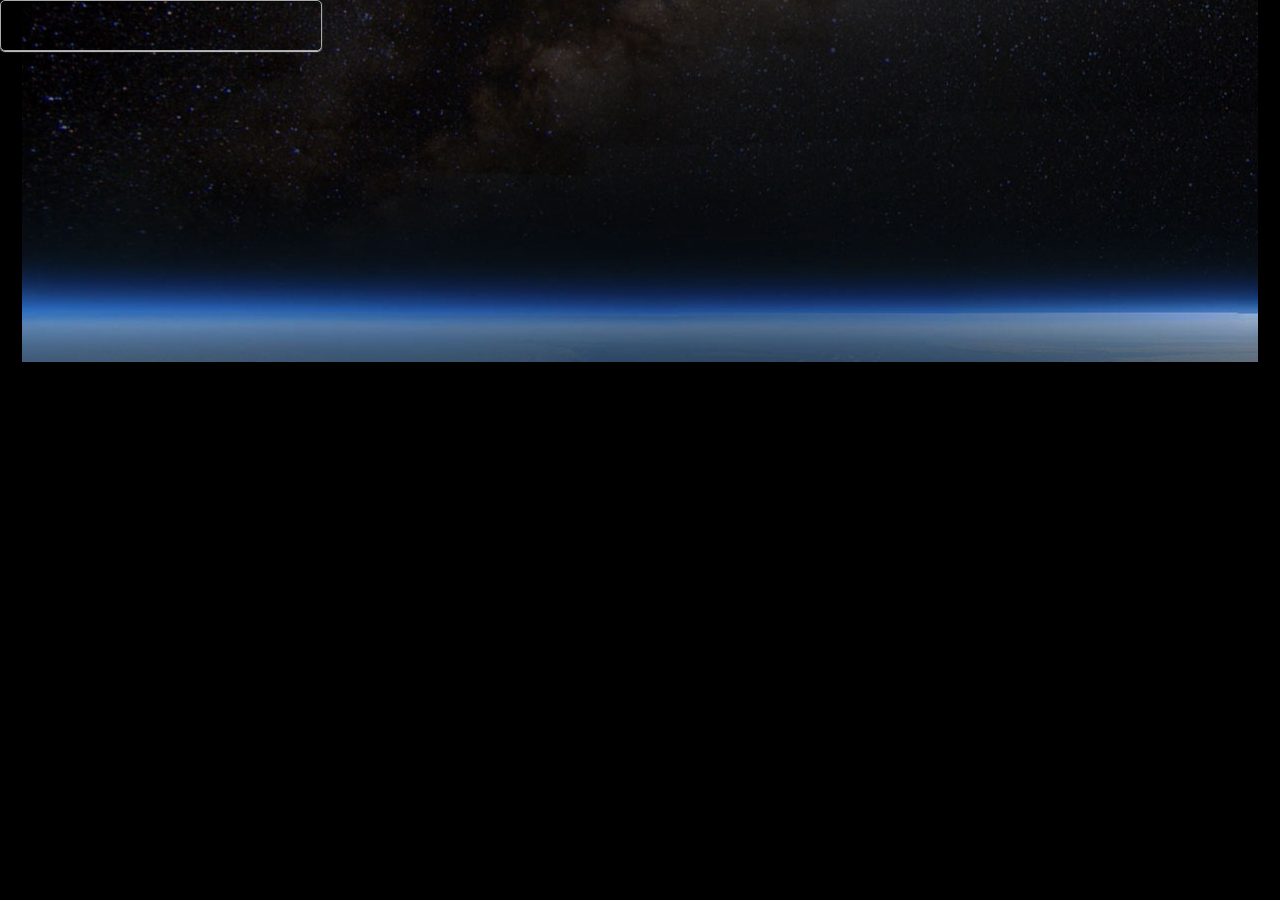
<file: game_v1/events_test.html>
<!DOCTYPE html>
<html>
<head>
    <link rel="shortcut icon" type="image/png" href="favicon.png"/>
    <script src="http://code.jquery.com/jquery-1.11.0.min.js"></script>
    <script src="lib/crafty-min.js"></script>
    <script src="src/events_data.js"></script>
    <title>Space Rocks!</title>
    <script>
    </script>
    <style type="text/css" media="screen">
        body {
            background: #000 url('assets/Background2.jpg') no-repeat center center;
            margin: 0;
            padding: 0;
            text-align: center;
            color: #DDD;
            font-family: sans-serif;
        }

        div.info-box {
            background: -moz-linear-gradient(center top , #999 0%, #666 100%) repeat scroll 0 0 rgba(0, 0, 0, 0);
            color: #111;
            text-shadow: 0 -1px 1px #666;
            border-radius: 5px;
            box-shadow: 0 1px 1px rgba(255, 255, 255, 0.8), 0 0 0 #666666, 0 1px 0 rgba(0, 0, 0, 0.5) inset, 0 0 0 rgba(255, 255, 255, 0.75) inset;
            padding: 7px 10px;
            border: 1px solid #AAA;
            display: block;
            float: left;
            width: 300px;
        }

        .ib-top {
            padding: 10px;
            margin: 5px auto;
        }

        .ib-top-img {
            /*width: 30%;*/
            float: left;
            margin-right: 5px;
        }

        .ib-top-img img {
            width: 64px;
            height: 64px;
        }

        .ib-top-right {
            float: right;
            margin-left: 5px;
            padding: 10px 0;
        }

        .ib-top-name, .ib-top-launch {
            display: block;
        }


    </style>

    <script>
        function infobox_from_event(i) {
            event = future_events[i];
            $('.ib-top-img').empty().append($('<img src="' + event['image_link'] + '">'));
            $('.ib-top-name').empty().append($('<a href="' + event['link'] + '" target="_blank">' + event['name'] + '</a>'));
            $('.ib-top-launch').empty().append('Launch date: ' + event['start_date']);
        }
    </script>
</head>
<body>
<div class="info-box">
    <div class="ib-top">
        <div class='ib-top-img'></div>
        <div class='ib-top-right'>
            <div class="ib-top-name"></div>
            <div class="ib-top-launch"></div>
        </div>
    </div>
</div>
</body>
</html>
</file>
